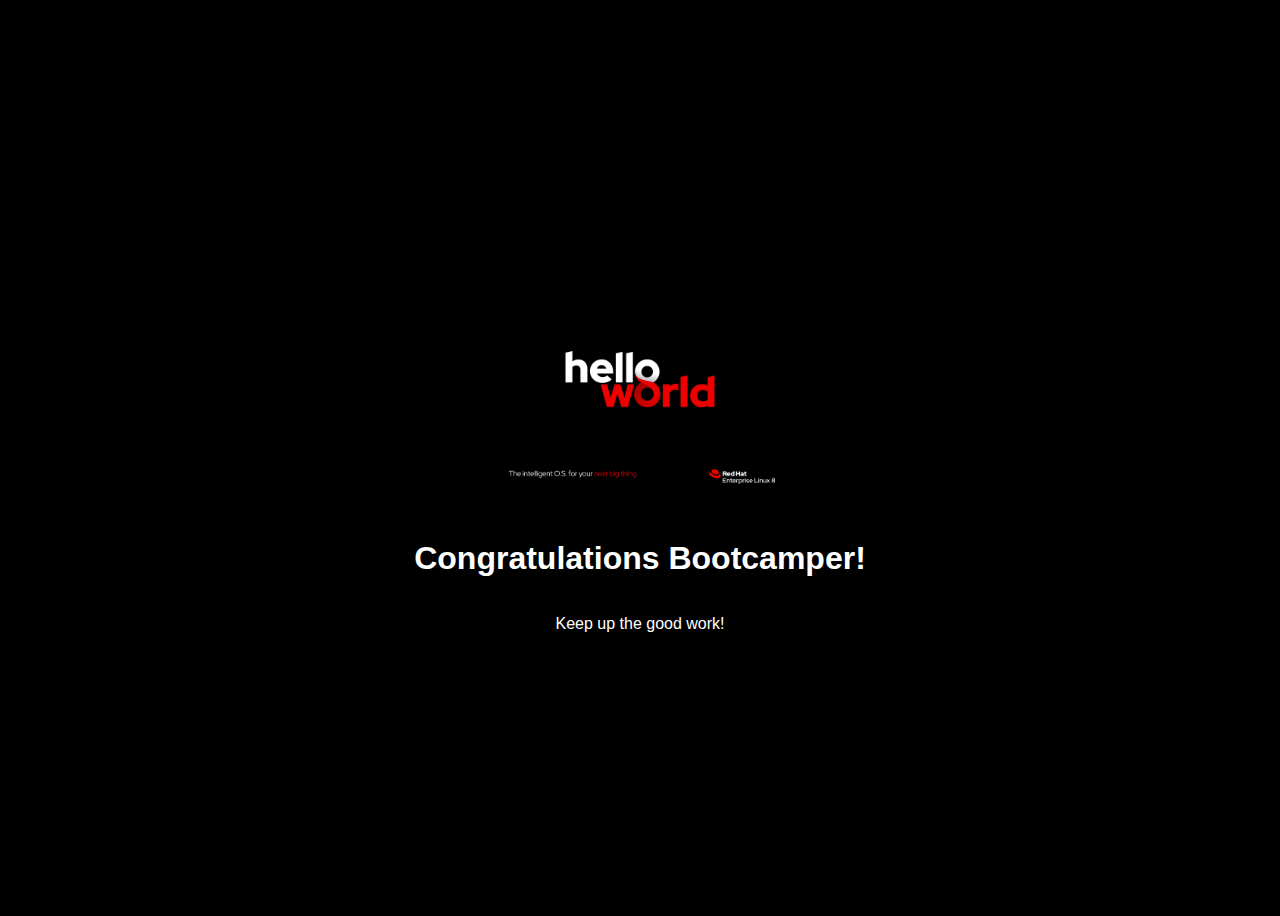
<file: ansible-tasks/index.html>
<!DOCTYPE html>
<html>
<head>
    <style>
        body {
            background-color: #000000;
            color: #ffffff;
            font-family: Arial, sans-serif;
        }

        .container {
            display: flex;
            justify-content: center;
            align-items: center;
            height: 100vh;
            flex-direction: column;
            text-align: center;
        }

        img {
            max-width: 300px;
            margin-bottom: 20px;
        }
    </style>
</head>
<body>
    <div class="container">
        <img src="image.png" alt="Your Image">
        <h1>Congratulations Bootcamper!</h1>
        <p>Keep up the good work!</p>
    </div>
</body>
</html>
</file>
